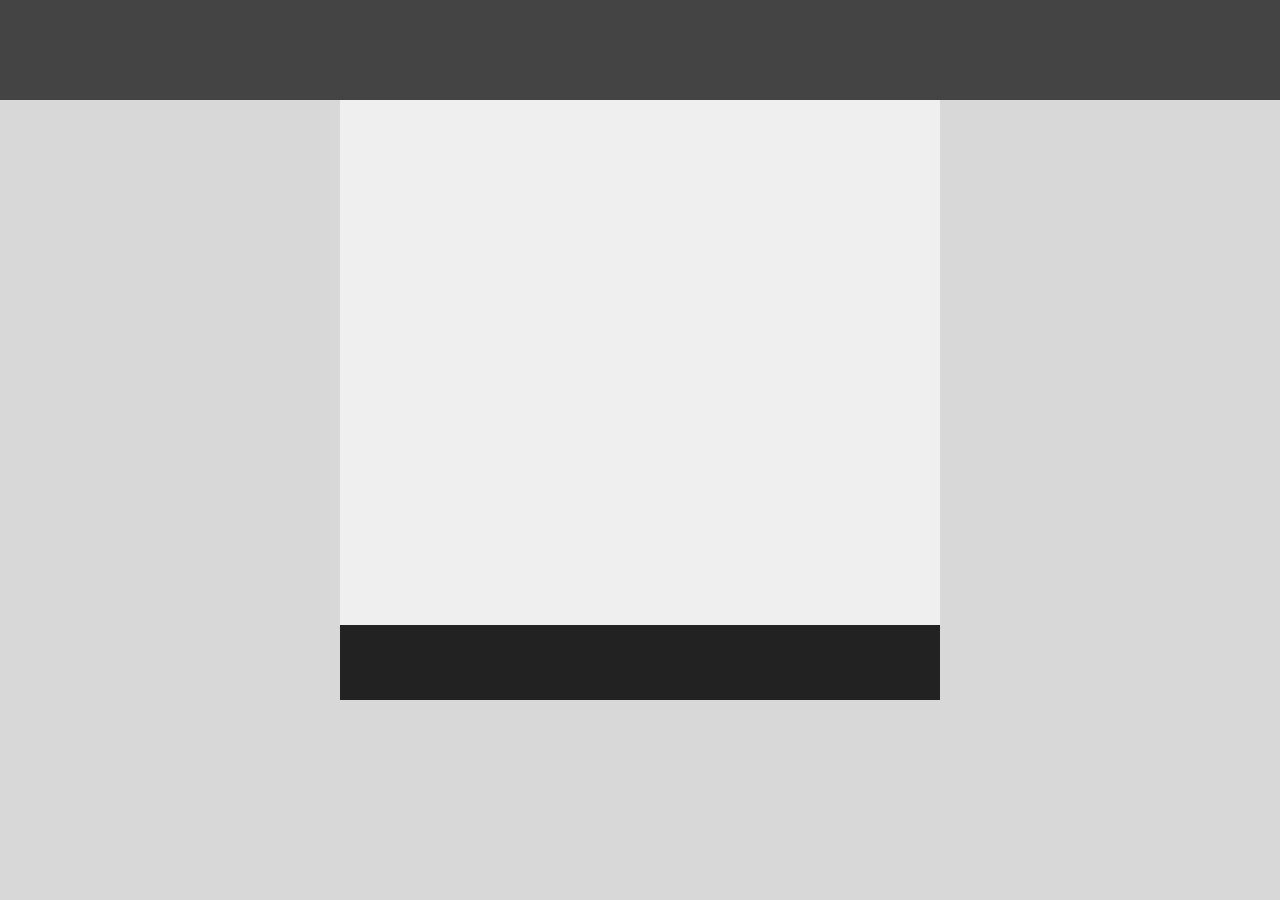
<file: first/index.html>
<!-- Put your HTML HERE, make sure to connect your style.css sheet -->
<!DOCTYPE html>
<html>
  <head>
    <meta charset="utf-8">
    <title>First Picture</title>
    <link rel="stylesheet" href="style.css">
  </head>
  <body>
    <div class="header">

    </div>
    <div class="whiteMiddle">
      <div class="pushFooter">
      </div>
      <footer></footer>
    </div>
  </body>
</html>
</file>
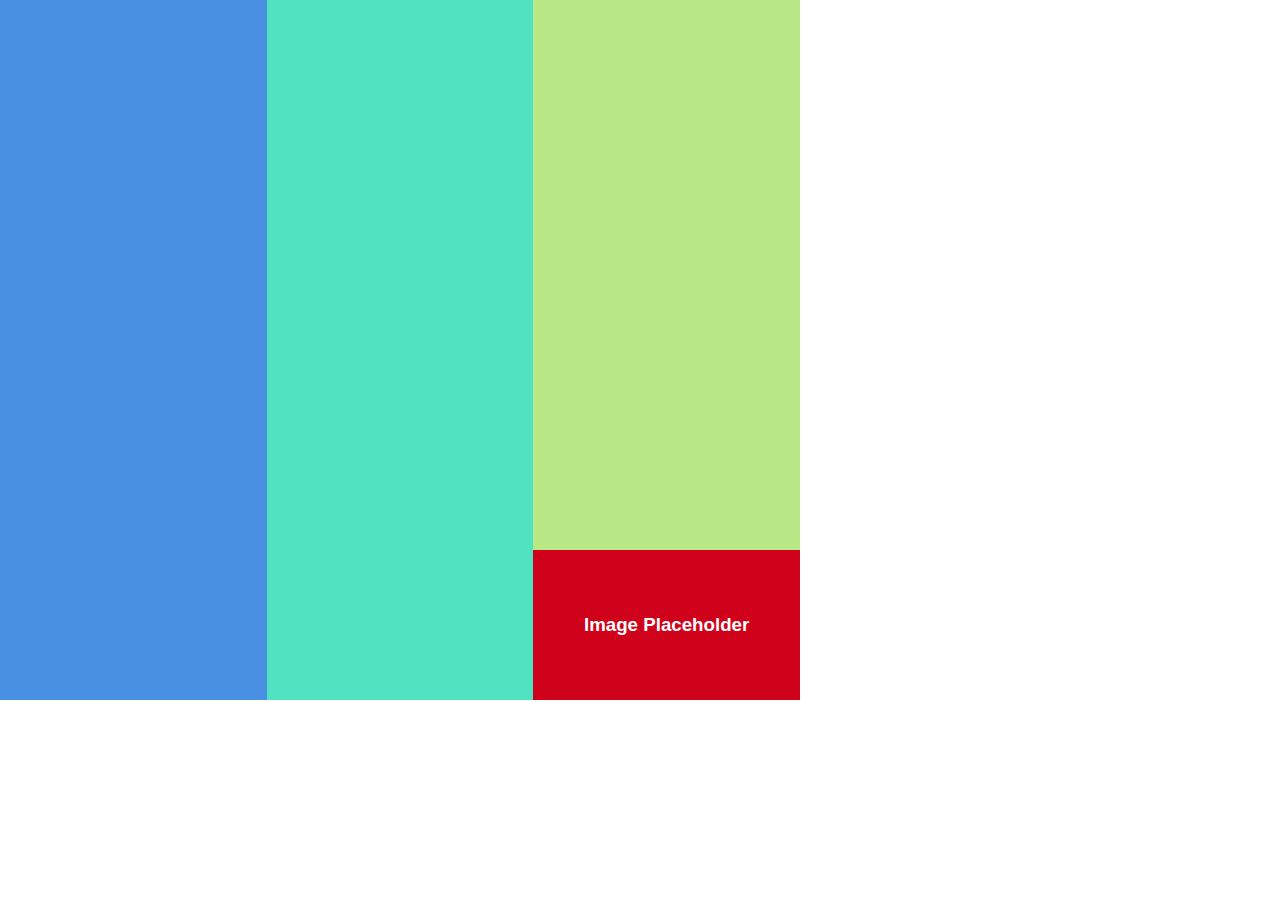
<file: second/index.html>
<!DOCTYPE html>
<html>
  <head>
    <meta charset="utf-8">
    <title>Second Picture</title>
    <link rel="stylesheet" href="style.css">
  </head>
  <body>
    <div class="container">
      <div class="left">
      </div>
      <div class="middle">
      </div>
      <div class="right">
        <div class="lastColumn">
        </div>
        <div class="redBox">
          <span><h3 id="imageP">Image Placeholder</h3></span>
        </div>
      </div>
    </div>
  </body>
</html>
</file>
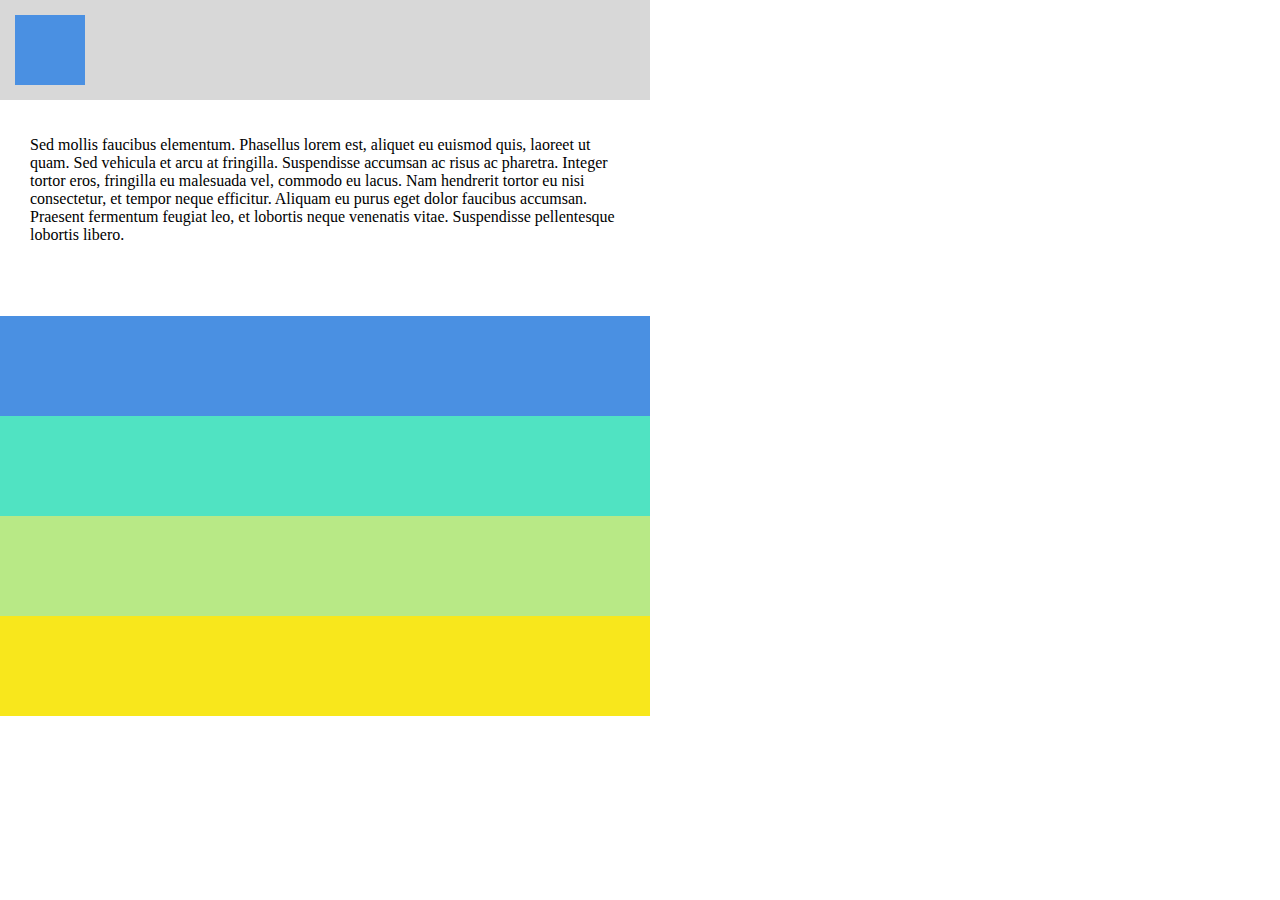
<file: third/index.html>
<!DOCTYPE html>
<html>
  <head>
    <meta charset="utf-8">
    <title>Third Picture</title>
    <link rel="stylesheet" href="style.css">
  </head>
  <body>
  <div class="container">
    <div class="header">
      <div class="blueBox">
      </div>
    </div>
    <div class="whiteBar">
      <p>Sed mollis faucibus elementum. Phasellus lorem est, aliquet eu euismod quis, laoreet ut quam. Sed vehicula et arcu at fringilla. Suspendisse accumsan ac risus ac pharetra. Integer tortor eros, fringilla eu malesuada vel, commodo eu lacus. Nam hendrerit tortor eu nisi consectetur, et tempor neque efficitur. Aliquam eu purus eget dolor faucibus accumsan. Praesent fermentum feugiat leo, et lobortis neque venenatis vitae. Suspendisse pellentesque lobortis libero.</p>
    </div>
    <div class="blueBar">
    </div>
    <div class="aquaBar">
    </div>
    <div class="greenBar">
    </div>
    <div class="yellowBar">
    </div>
  </div>
  </body>
</html>
</file>
<file: first/style.css>
.header {
  height: 100px;
  width: 100%;
  background-color: #444444;
  margin: 0px;
}

* {
  box-sizing: border-box;
}

body {
  background-color: #D8D8D8;
  margin: 0;
}

.whiteMiddle {
  height: 100%;
  width: 600px;
  background-color: #EFEFEF;
  margin-left: auto;
  margin-right: auto;
}

.pushFooter {
  height: 525px;
  width: 100%;
}

footer {
  height: 75px;
  width: 100%;
  background-color: #222222;
}
</file>
<file: second/style.css>
body {
  margin: 0;
}

.redBox {
  height: 150px;
  background-color: #D0021B;
  color: #FFF;
  font-family: sans-serif;
}

.left {
  background-color: #4A90E2;
  width: 33.33%;
  height: 700px;
  float: left;
}

.middle {
  background-color: #50E3C2;
  width: 33.33%;
  height: 700px;
  float: left;
}

.right {
  background-color: #B8E986;
  width: 33.34%;
  height: 700px;
  float: left;
}

.lastColumn {
  width: 100%;
  height: 550px;
}

.container {
  width: 800px;
  height: 700px;
}

#imageP {
   height: 150px;
   margin: 0;
}

span {
  display: block;
  text-align: center;
  vertical-align: middle;
  line-height: 150px;
}
</file>
<file: third/style.css>
.container {
  width: 650px;
  height: 700px;
}

.header {
  width: 100%;
  height: 100px;
  background-color: #D8D8D8;
}

.blueBox {
  width: 70px;
  height: 70px;
  background-color: #4A90E2;
  /*margin-top: 10px;*/
  position: relative;
  left: 15px;
  top: 15px;
}

body {
  margin: 0;
}

.whiteBar p {
  padding: 20px 30px 20px 30px;
}

.whiteBar {
  width: 100%;
  height: 200px;
}

.blueBar {
  width: 100%;
  height: 100px;
  background-color:#4A90E2;
}

.aquaBar {
  width: 100%;
  height: 100px;
  background-color: #50E3C2;
}

.greenBar {
  width: 100%;
  height: 100px;
  background-color: #B8E986;
}

.yellowBar {
  width: 100%;
  height: 100px;
  background-color: #F8E71C;
}
</file>
